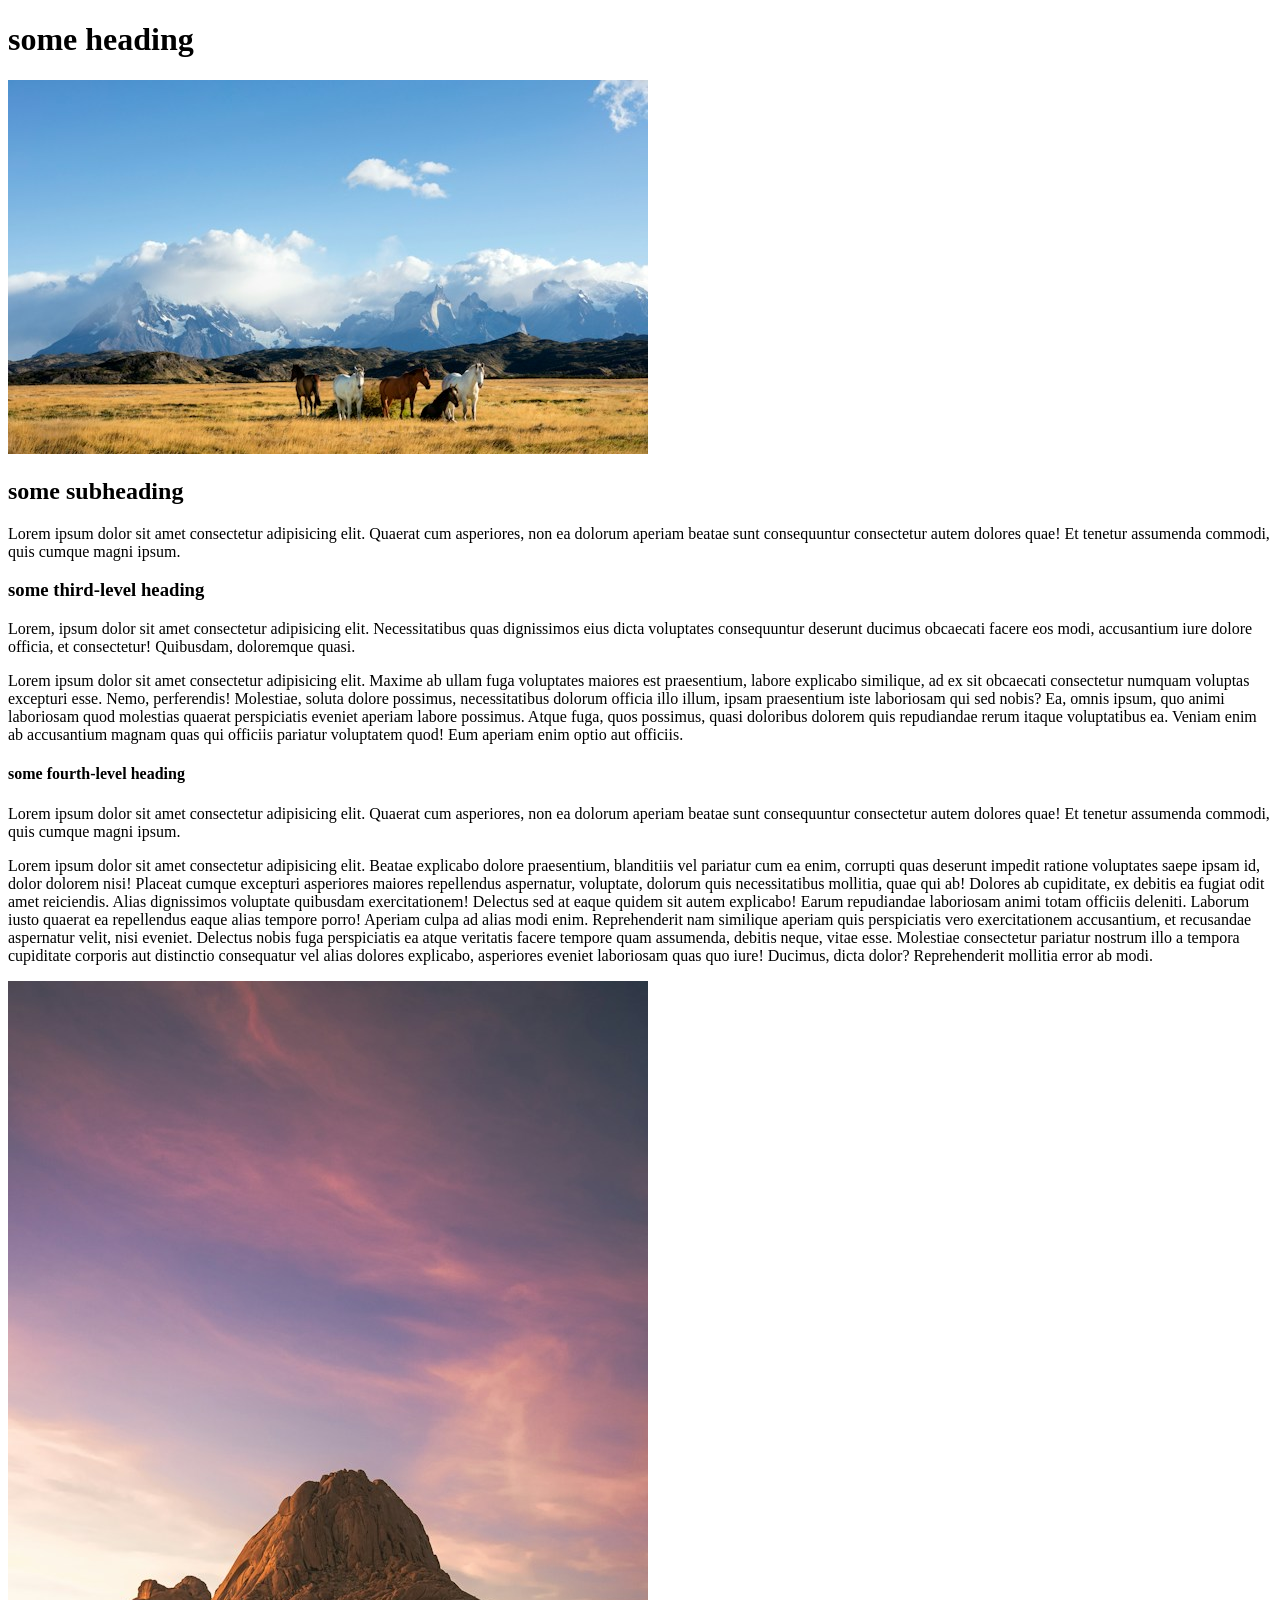
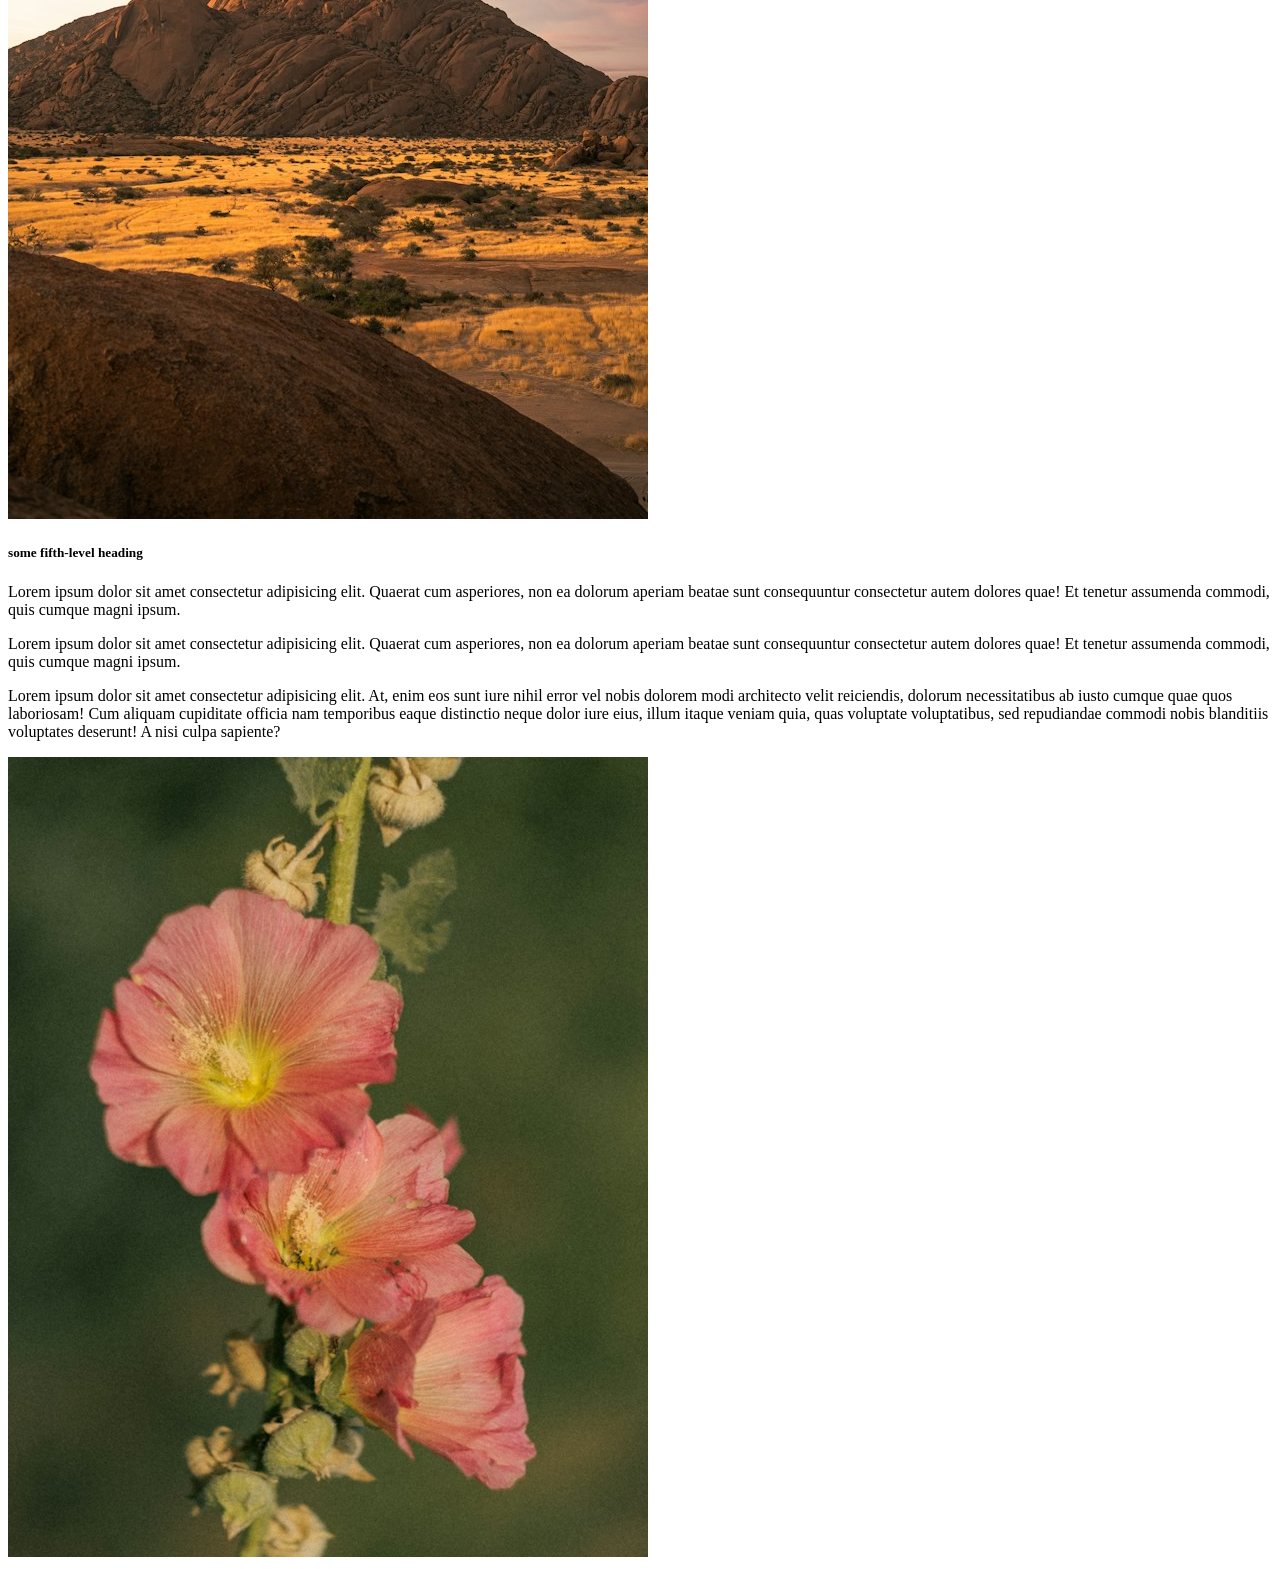
<file: index.html>
<!DOCTYPE html>
<html lang="en">

<head>
    <meta charset="UTF-8">
    <meta name="viewport" content="width=device-width, initial-scale=1.0">
    <title>basics of HTML</title>
</head>

<body>
   
    <!-- alt is used by screen reader to describe the image (ctrl + /
     ) -->
<h1>some heading</h1>
<img src="images/martin-bennie-KFoWP--u8gY-unsplash.jpg" alt="">
<!-- images downloaded from unsplash -->
<h2>some subheading</h2>
<p>Lorem ipsum dolor sit amet consectetur adipisicing elit. Quaerat cum asperiores, non ea dolorum aperiam beatae sunt consequuntur consectetur autem dolores quae! Et tenetur assumenda commodi, quis cumque magni ipsum.

</p>

<h3>some third-level heading</h3>
<p>Lorem, ipsum dolor sit amet consectetur adipisicing elit. Necessitatibus quas dignissimos eius dicta voluptates consequuntur deserunt ducimus obcaecati facere eos modi, accusantium iure dolore officia, et consectetur! Quibusdam, doloremque quasi.

</p>
<p>Lorem ipsum dolor sit amet consectetur adipisicing elit. Maxime ab ullam fuga voluptates maiores est praesentium, labore explicabo similique, ad ex sit obcaecati consectetur numquam voluptas excepturi esse. Nemo, perferendis!
Molestiae, soluta dolore possimus, necessitatibus dolorum officia illo illum, ipsam praesentium iste laboriosam qui sed nobis? Ea, omnis ipsum, quo animi laboriosam quod molestias quaerat perspiciatis eveniet aperiam labore possimus.
Atque fuga, quos possimus, quasi doloribus dolorem quis repudiandae rerum itaque voluptatibus ea. Veniam enim ab accusantium magnam quas qui officiis pariatur voluptatem quod! Eum aperiam enim optio aut officiis.
</p>
<h4>some fourth-level heading</h4>
<p>Lorem ipsum dolor sit amet consectetur adipisicing elit. Quaerat cum asperiores, non ea dolorum aperiam beatae sunt consequuntur consectetur autem dolores quae! Et tenetur assumenda commodi, quis cumque magni ipsum.

</p>
<p>Lorem ipsum dolor sit amet consectetur adipisicing elit. Beatae explicabo dolore praesentium, blanditiis vel pariatur cum ea enim, corrupti quas deserunt impedit ratione voluptates saepe ipsam id, dolor dolorem nisi!
Placeat cumque excepturi asperiores maiores repellendus aspernatur, voluptate, dolorum quis necessitatibus mollitia, quae qui ab! Dolores ab cupiditate, ex debitis ea fugiat odit amet reiciendis. Alias dignissimos voluptate quibusdam exercitationem!
Delectus sed at eaque quidem sit autem explicabo! Earum repudiandae laboriosam animi totam officiis deleniti. Laborum iusto quaerat ea repellendus eaque alias tempore porro! Aperiam culpa ad alias modi enim.
Reprehenderit nam similique aperiam quis perspiciatis vero exercitationem accusantium, et recusandae aspernatur velit, nisi eveniet. Delectus nobis fuga perspiciatis ea atque veritatis facere tempore quam assumenda, debitis neque, vitae esse.
Molestiae consectetur pariatur nostrum illo a tempora cupiditate corporis aut distinctio consequatur vel alias dolores explicabo, asperiores eveniet laboriosam quas quo iure! Ducimus, dicta dolor? Reprehenderit mollitia error ab modi.
</p>

<img src="images/nir-himi-D5y_e-0hD2g-unsplash.jpg" alt="">

<h5>some fifth-level heading</h5>
<p>Lorem ipsum dolor sit amet consectetur adipisicing elit. Quaerat cum asperiores, non ea dolorum aperiam beatae sunt consequuntur consectetur autem dolores quae! Et tenetur assumenda commodi, quis cumque magni ipsum.
    
</p>

<!-- <h6>some sixth-level heading</h6> -->
<p>Lorem ipsum dolor sit amet consectetur adipisicing elit. Quaerat cum asperiores, non ea dolorum aperiam beatae sunt consequuntur consectetur autem dolores quae! Et tenetur assumenda commodi, quis cumque magni ipsum.
    
</p>
<p>Lorem ipsum dolor sit amet consectetur adipisicing elit. At, enim eos sunt iure nihil error vel nobis dolorem modi architecto velit reiciendis, dolorum necessitatibus ab iusto cumque quae quos laboriosam!
Cum aliquam cupiditate officia nam temporibus eaque distinctio neque dolor iure eius, illum itaque veniam quia, quas voluptate voluptatibus, sed repudiandae commodi nobis blanditiis voluptates deserunt! A nisi culpa sapiente?
</p>

<img src="images/alina-chernovolova-EVSvLyzUrMI-unsplash.jpg" alt="">

<!-- learn a rare html tag -->


 <!-- links,tables,forms,divs,CSS -->
</body>

</html>
</file>
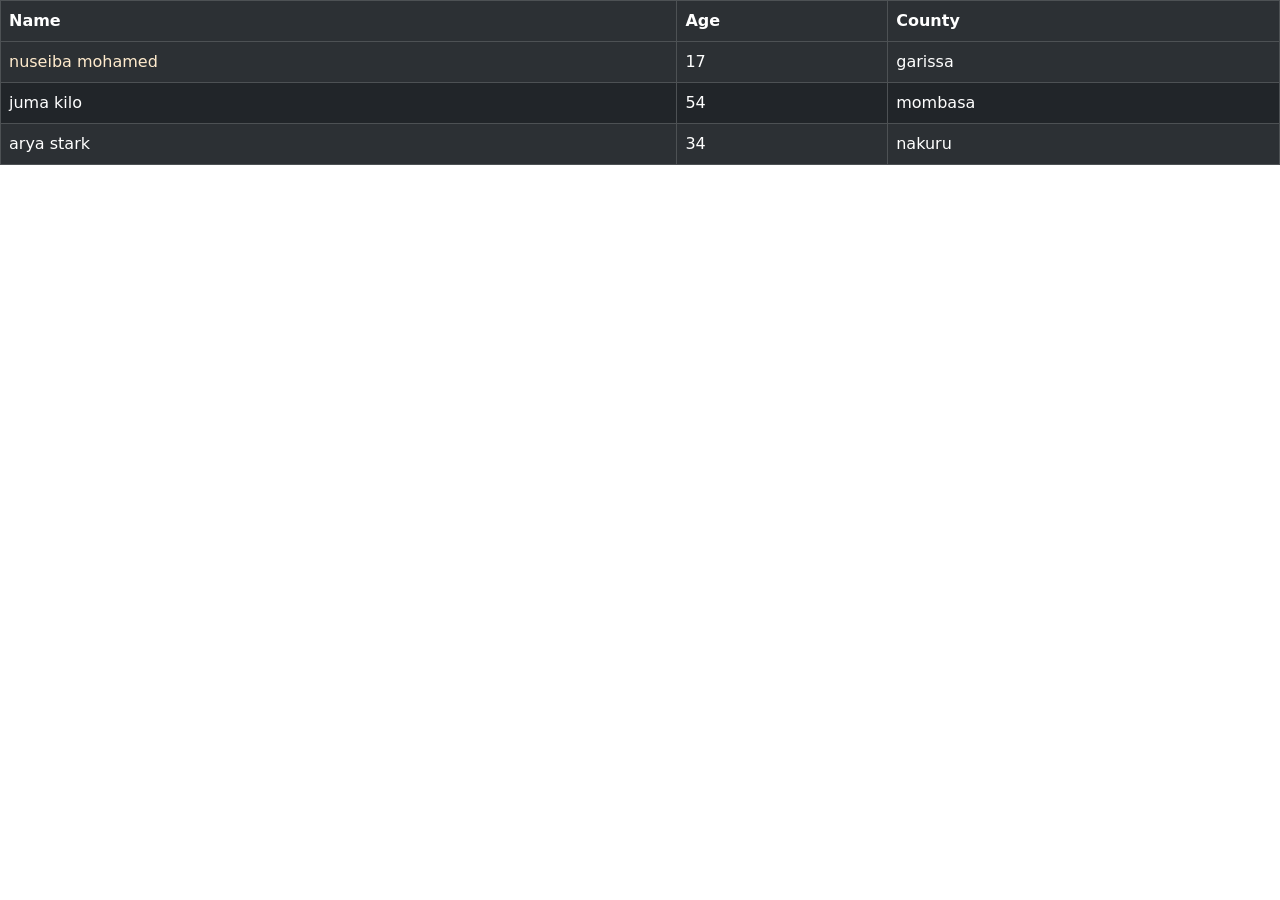
<file: bs_intro.html>
<!DOCTYPE html>
<html lang="en">

<head>
    <meta charset="UTF-8">
    <meta name="viewport" content="width=device-width, initial-scale=1.0">
    <title>Bootstrap Intro</title>
    <!-- Latest compiled and minified CSS -->
    <link href="https://cdn.jsdelivr.net/npm/bootstrap@5.3.8/dist/css/bootstrap.min.css" rel="stylesheet">

    <!-- Latest compiled JavaScript -->
    <script src="https://cdn.jsdelivr.net/npm/bootstrap@5.3.8/dist/js/bootstrap.bundle.min.js"></script>


<style>
    .text-fancy {
        color: blanchedalmond !important;
    }
</style>

</head>

<body>

    <!-- <h2 class="text-danger text center">Lorem ipsum dolor sit amet consectetur adipisicing.</h2> -->
    <!-- <p class="text-info bg-danger">Lorem ipsum dolor sit amet consectetur adipisicing elit. Maiores, eos. Nemo -->
    <!-- consectetur mollitia sunt debitis -->
    <!-- blanditiis amet omnis libero voluptas eaque iste numquam ut cumque at, ipsam, aperiam reprehenderit ratione.</p> -->


    <table class="table  table-bordered  table-dark  table-striped  table -horver">
        <tr>
            <th>Name</th>
            <th>Age</th>
            <th>County</th>
        <tr>

        </tr>
        <td class="text-danger  text-fancy">nuseiba mohamed</td>
        <td>17</td>
        <td>garissa</td>
        </tr>

        <tr>
            <td>juma kilo</td>
            <td>54</td>
            <td>mombasa</td>
        </tr>

        <tr>
            <td>arya stark</td>
            <td>34</td>
            <td>nakuru</td>
        </tr>

    </table>

</body>

</html>
</file>
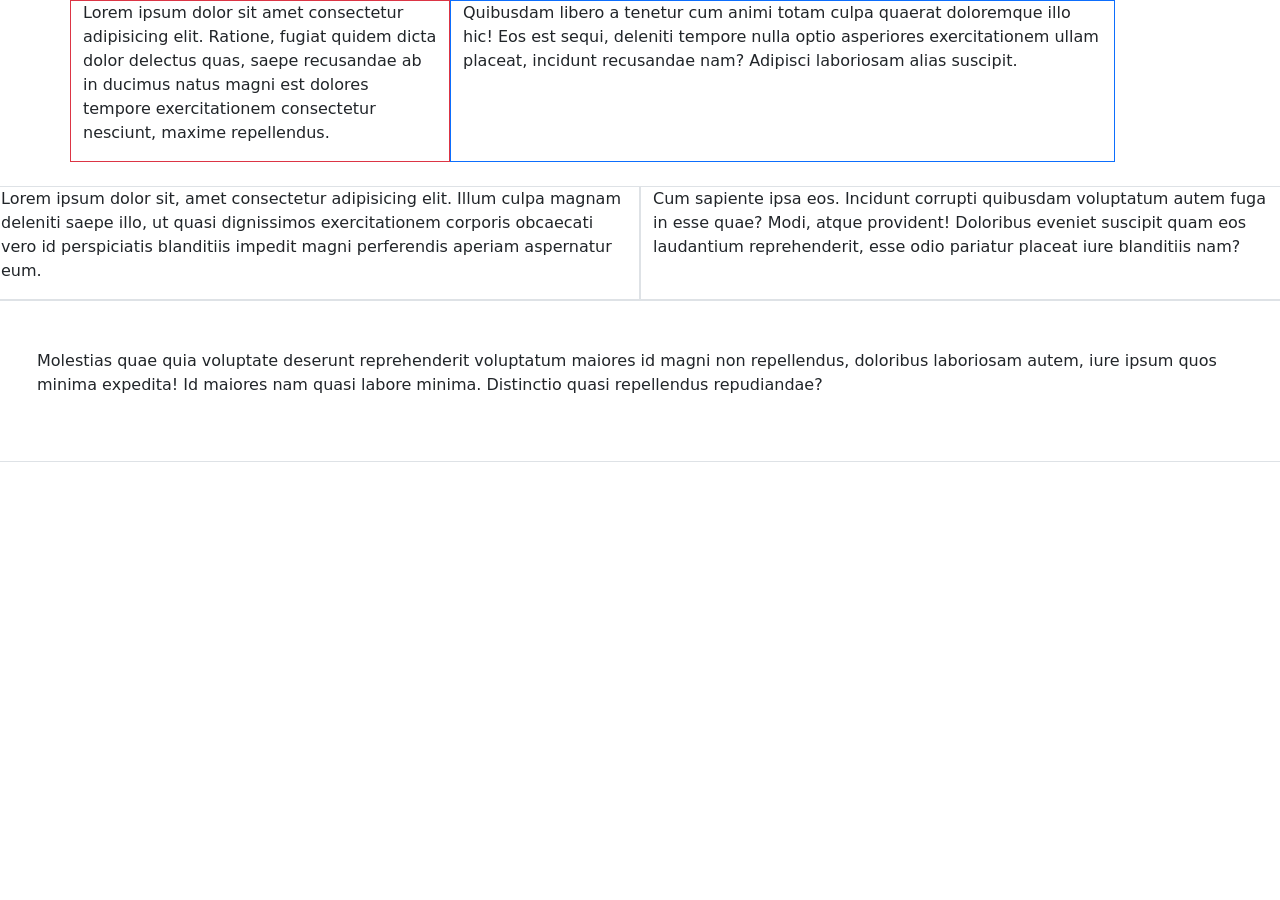
<file: bs_layout.html>
<!DOCTYPE html>
<html lang="en">

<head>
    <meta charset="UTF-8">
    <meta name="viewport" content="width=device-width, initial-scale=1.0">
    <title>Document</title>

    <!-- Latest compiled and minified CSS -->
    <link href="https://cdn.jsdelivr.net/npm/bootstrap@5.3.8/dist/css/bootstrap.min.css" rel="stylesheet">

    <!-- Latest compiled JavaScript -->
    <script src="https://cdn.jsdelivr.net/npm/bootstrap@5.3.8/dist/js/bootstrap.bundle.min.js"></script>


</head>

<body>

    <!-- container -->
    <!-- row  -->
    <!-- col -->

    <div class="container">
        <div class="row mb-4">
            <div class="col-4 border border-danger">
                <p>Lorem ipsum dolor sit amet consectetur adipisicing elit. Ratione, fugiat quidem dicta dolor delectus
                    quas, saepe recusandae ab in ducimus natus magni est dolores tempore exercitationem consectetur
                    nesciunt, maxime repellendus.</p>
            </div>
            <div class="col-7 border border-primary">
                <p>Quibusdam libero a tenetur cum animi totam culpa quaerat doloremque illo hic! Eos est sequi, deleniti
                    tempore nulla optio asperiores exercitationem ullam placeat, incidunt recusandae nam? Adipisci
                    laboriosam alias suscipit.</p>
            </div>
        </div>
    </div>


<div class="row mt-4">
    <div class="col-6 border">
        <p>Lorem ipsum dolor sit, amet consectetur adipisicing elit. Illum culpa magnam deleniti saepe illo, ut quasi dignissimos exercitationem corporis obcaecati vero id perspiciatis blanditiis impedit magni perferendis aperiam aspernatur eum.</p>
    </div>
    <div class="col-6 border">
        <p>Cum sapiente ipsa eos. Incidunt corrupti quibusdam voluptatum autem fuga in esse quae? Modi, atque provident! Doloribus eveniet suscipit quam eos laudantium reprehenderit, esse odio pariatur placeat iure blanditiis nam?</p>
    </div>
    <div class="col-12 border p-5">
        <p>Molestias quae quia voluptate deserunt reprehenderit voluptatum maiores id magni non repellendus, doloribus laboriosam autem, iure ipsum quos minima expedita! Id maiores nam quasi labore minima. Distinctio quasi repellendus repudiandae?</p>
    </div>
</div>





</body>

</html>
</file>
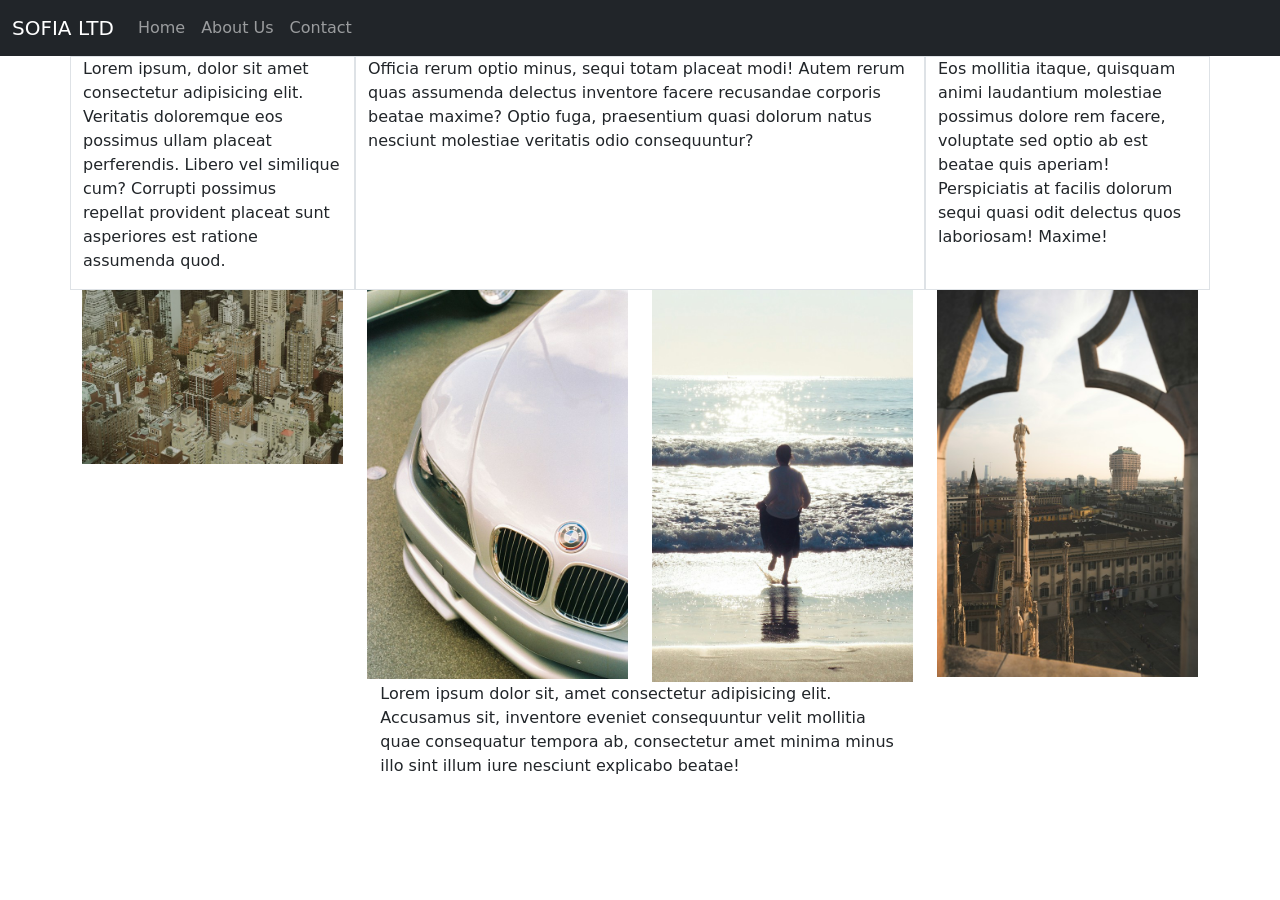
<file: bs_responsive_2.html>
<!DOCTYPE html>
<html lang="en">

<head>
    <meta charset="UTF-8">
    <meta name="viewport" content="width=device-width, initial-scale=1.0">
    <title>Responsive</title>

    <!-- Latest compiled and minified CSS -->
    <link href="https://cdn.jsdelivr.net/npm/bootstrap@5.3.8/dist/css/bootstrap.min.css" rel="stylesheet">

    <!-- Latest compiled JavaScript -->
    <script src="https://cdn.jsdelivr.net/npm/bootstrap@5.3.8/dist/js/bootstrap.bundle.min.js"></script>




</head>

<body>

    <!-- git add . -->
    <!-- git commit -m "Responsive BS" -->
    <!-- git push -->



    <nav class="navbar navbar-expand-sm bg-dark navbar-dark">
        <div class="container-fluid">
            <!-- SOFIA LTD = LOGO so you can always change it  -->
            <a class="navbar-brand" href="#">SOFIA LTD </a>
            <button class="navbar-toggler" type="button" data-bs-toggle="collapse" data-bs-target="#collapsibleNavbar">
                <span class="navbar-toggler-icon"></span>
            </button>
            <div class="collapse navbar-collapse" id="collapsibleNavbar">
                <ul class="navbar-nav">
                    <li class="nav-item">
                        <a class="nav-link" href="#">Home</a>
                    </li>
                    <li class="nav-item">
                        <a class="nav-link" href="#">About Us</a>
                    </li>
                    <li class="nav-item">
                        <a class="nav-link" href="#">Contact</a>
                    </li>
                </ul>
            </div>
        </div>
    </nav>

    <div class="container">
        <!-- .col*3>p>lorem -->
        <!-- p-md-4 -->
        <div class="row">
            <div class="col-sm-6  col-md-4 col-lg-3 border">
                <p>Lorem ipsum, dolor sit amet consectetur adipisicing elit. Veritatis doloremque eos possimus ullam
                    placeat perferendis. Libero vel similique cum? Corrupti possimus repellat provident placeat sunt
                    asperiores est ratione assumenda quod.</p>
            </div>
            <div class="col-sm-6  col-md-4 col-lg-6 border">
                <p>Officia rerum optio minus, sequi totam placeat modi! Autem rerum quas assumenda delectus inventore
                    facere recusandae corporis beatae maxime? Optio fuga, praesentium quasi dolorum natus nesciunt
                    molestiae veritatis odio consequuntur?</p>
            </div>
            <div class="col-sm-12  col-md-4 col-lg-3 border">
                <p>Eos mollitia itaque, quisquam animi laudantium molestiae possimus dolore rem facere, voluptate sed
                    optio ab est beatae quis aperiam! Perspiciatis at facilis dolorum sequi quasi odit delectus quos
                    laboriosam! Maxime!</p>
            </div>
        </div>
    </div>

    <div class="container">
        <div class="row g-4">
            <div class="col-sm-6 col-md-3">
                <img class="img-fluid" src="images/responsive/meg-YYxdBeGTs3U-unsplash.jpg" alt="">
            </div>
            <div class="col-sm-6 col-md-3">
                <img class="img-fluid" src="images/responsive/nikola-duza-rrxzJj3tZ4w-unsplash.jpg" alt="">
            </div>
            <div class="col-sm-6 col-md-3">
                <img class="img-fluid" src="images/responsive/tr-ng-tuy-t-ly-lTr3KxvGK48-unsplash.jpg" alt="">
            </div>
            <div class="col-sm-6 col-md-3">
                <img class="img-fluid" src="images/responsive/zhiyuan-sun-J3IevcAFiE8-unsplash.jpg" alt="">
            </div>
        </div>
    </div>

    <!-- perfect example of starting with a row instead of container -->
    <div class="row justify-content-center">
        <div class="col-sm-5">
            <p>Lorem ipsum dolor sit, amet consectetur adipisicing elit. Accusamus sit, inventore eveniet consequuntur
                velit mollitia quae consequatur tempora ab, consectetur amet minima minus illo sint illum iure nesciunt
                explicabo beatae!</p>
        </div>
    </div>


</body>

</html>
</file>
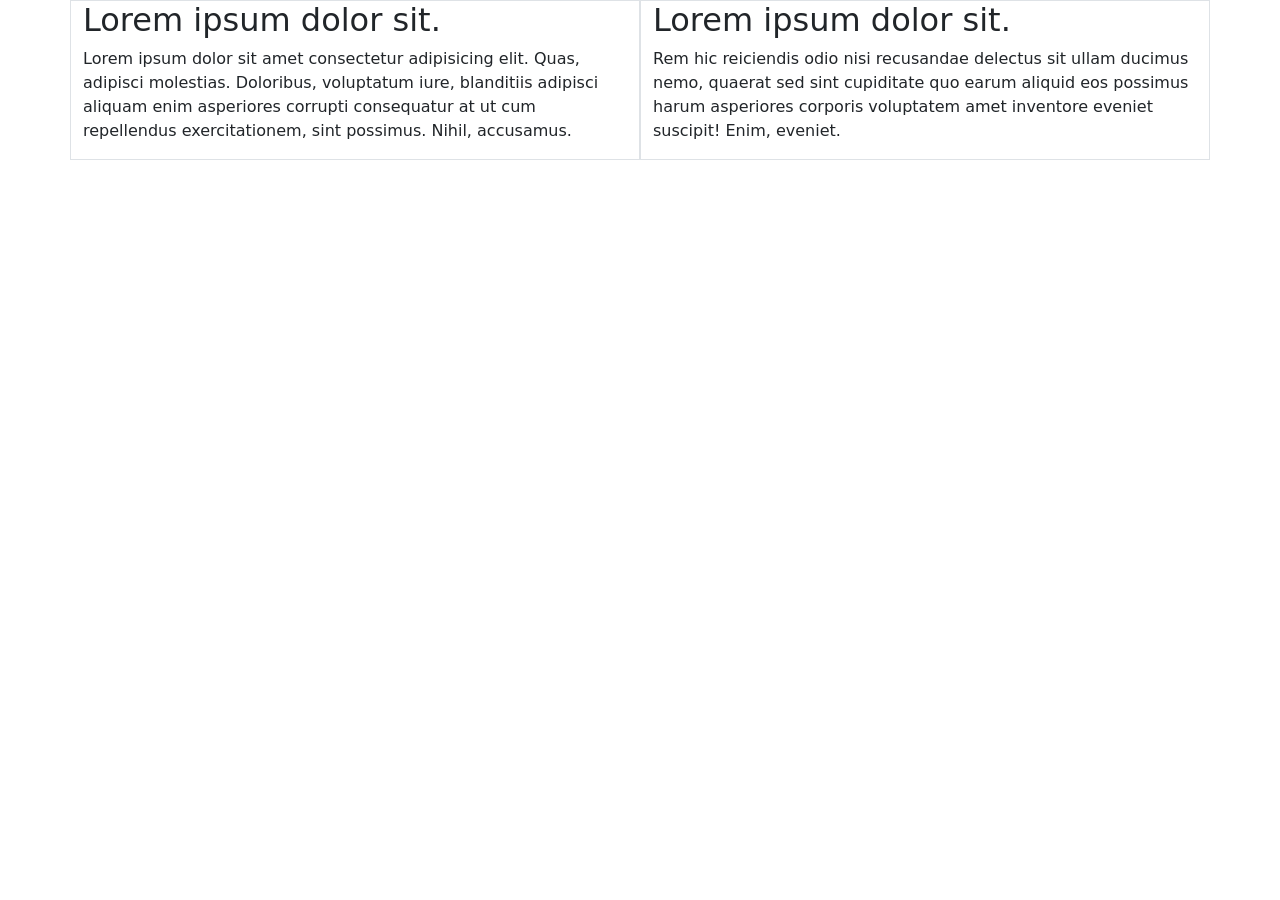
<file: bs_responsive_layer.html>
<!DOCTYPE html>
<html lang="en">

<head>
    <meta charset="UTF-8">
    <meta name="viewport" content="width=device-width, initial-scale=1.0">
    <title>responsive</title>

    <!-- Latest compiled and minified CSS -->
    <link href="https://cdn.jsdelivr.net/npm/bootstrap@5.3.8/dist/css/bootstrap.min.css" rel="stylesheet">

    <!-- Latest compiled JavaScript -->
    <script src="https://cdn.jsdelivr.net/npm/bootstrap@5.3.8/dist/js/bootstrap.bundle.min.js"></script>


</head>

<body>
<!-- xs, sm, md,lg, xl, xxl -->
    <div class="container">
        <div class="row">
             <div class="col-sm-8 col-md-6 border">
                <h2>Lorem ipsum dolor sit.</h2>
                <p>Lorem ipsum dolor sit amet consectetur adipisicing elit. Quas, adipisci molestias. Doloribus, voluptatum iure, blanditiis adipisci aliquam enim asperiores corrupti consequatur at ut cum repellendus exercitationem, sint possimus. Nihil, accusamus.</p>
             </div>
             <div class="col-sm-4 col-md-6 border">
                <h2>Lorem ipsum dolor sit.</h2>
                <p>Rem hic reiciendis odio nisi recusandae delectus sit ullam ducimus nemo, quaerat sed sint cupiditate quo earum aliquid eos possimus harum asperiores corporis voluptatem amet inventore eveniet suscipit! Enim, eveniet.</p>
             </div>
        </div>
    </div>



</body>

</html>
</file>
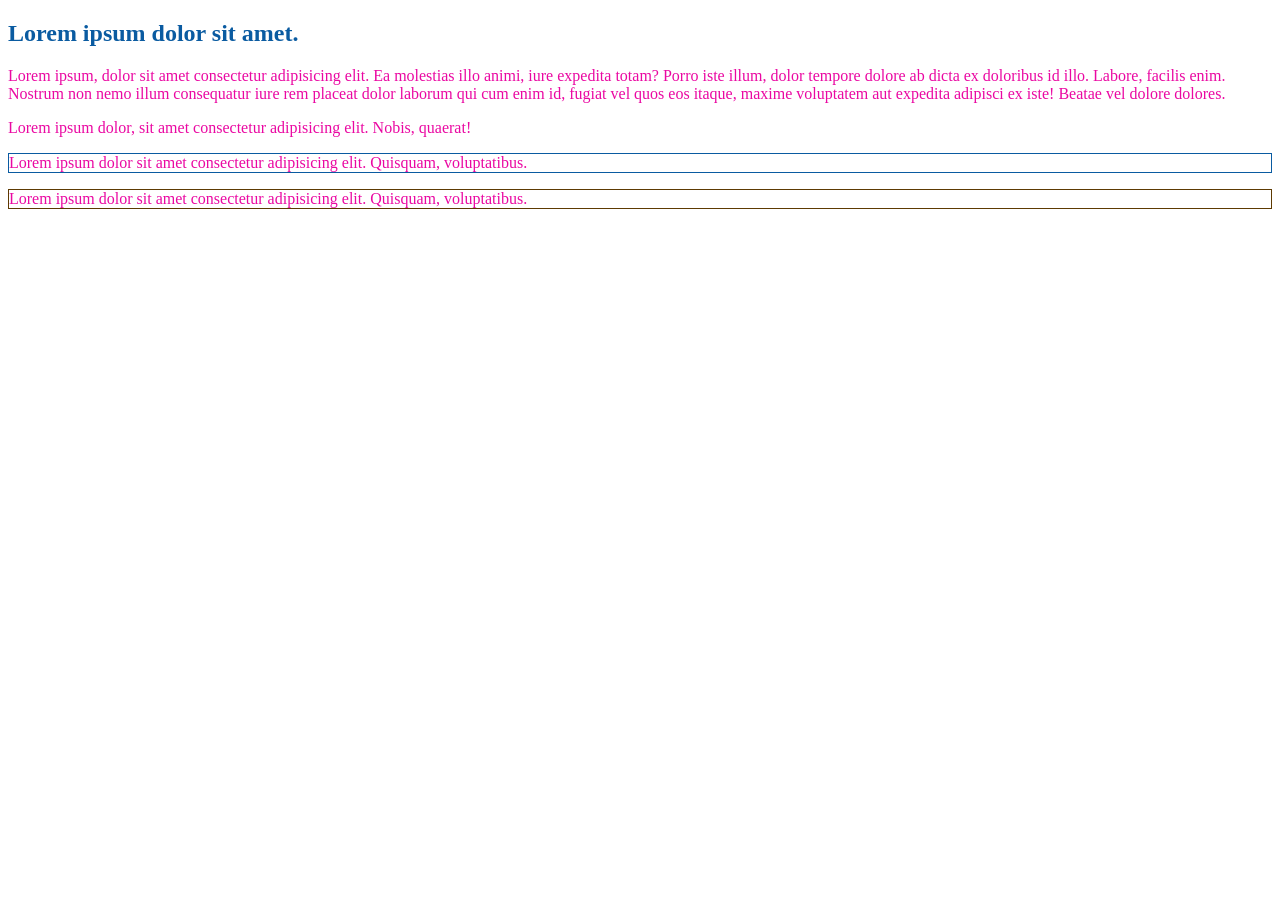
<file: divs.html>
<!DOCTYPE html>
<html lang="en">

<head>
    <meta charset="UTF-8">
    <meta name="viewport" content="width=device-width, initial-scale=1.0">
    <title>Divs</title>
<link rel="preconnect" href="https://fonts.googleapis.com">
<link rel="preconnect" href="https://fonts.gstatic.com" crossorigin>
<link href="https://fonts.googleapis.com/css2?family=Monsieur+La+Doulaise&family=Playpen+Sans+Arabic:wght@100..800&display=swap" rel="stylesheet">
    <style>
        /* target elements */
        p {
            color: #ea08a2;
            /*hexa code*/
        }

        h2 {
            color: #0a5ba1;
            font-family: 'Lucida Grande', 'Lucida Sans Unicode', 'Lucida Sans', Times, serif, Helvetica, sans-serif;
        }

        #suheila {
            color: #15033b;
            font-family: 'Lucida Grande', 'Lucida Sans Unicode', 'Lucida Sans', Times, serif, Helvetica, sans-serif;
        }
        #sofieeee {
            border: 1px solid #0a5ba1;
            font-family: 'Lucida Grande', 'Lucida Sans Unicode', 'Lucida Sans', Times, serif, Helvetica, sans-serif;
        }
        #zainab {
            border: 1px solid #5d3a02;
            font-family: 'Lucida Grande', 'Lucida Sans Unicode', 'Lucida Sans', Times, serif, Helvetica, sans-serif;
        }

        /* id is one elemet while class is for multiple elements */
    </style>

</head>

<body>
    <div>
        <!-- inline CSS-->
        <h2>Lorem ipsum dolor sit amet.</h2>
        <p>Lorem ipsum, dolor sit amet consectetur adipisicing elit. Ea molestias illo animi, iure expedita totam? Porro
            iste illum, dolor tempore dolore ab dicta ex doloribus id illo. Labore, facilis enim.
            Nostrum non nemo illum consequatur iure rem placeat dolor laborum qui cum enim id, fugiat vel quos eos
            itaque, maxime voluptatem aut expedita adipisci ex iste! Beatae vel dolore dolores.</p>
    </div>

    <div>
        <div>
            <p id="suheila baby">Lorem ipsum dolor, sit amet consectetur adipisicing elit. Nobis, quaerat!</p>
        </div>
        <div>
            <p id="sofieeee">Lorem ipsum dolor sit amet consectetur adipisicing elit. Quisquam, voluptatibus.</p>
        </div>
        <div>
            <p id="zainab">Lorem ipsum dolor sit amet consectetur adipisicing elit. Quisquam, voluptatibus.</p>
        </div>
    </div>





</body>

</html>
</file>
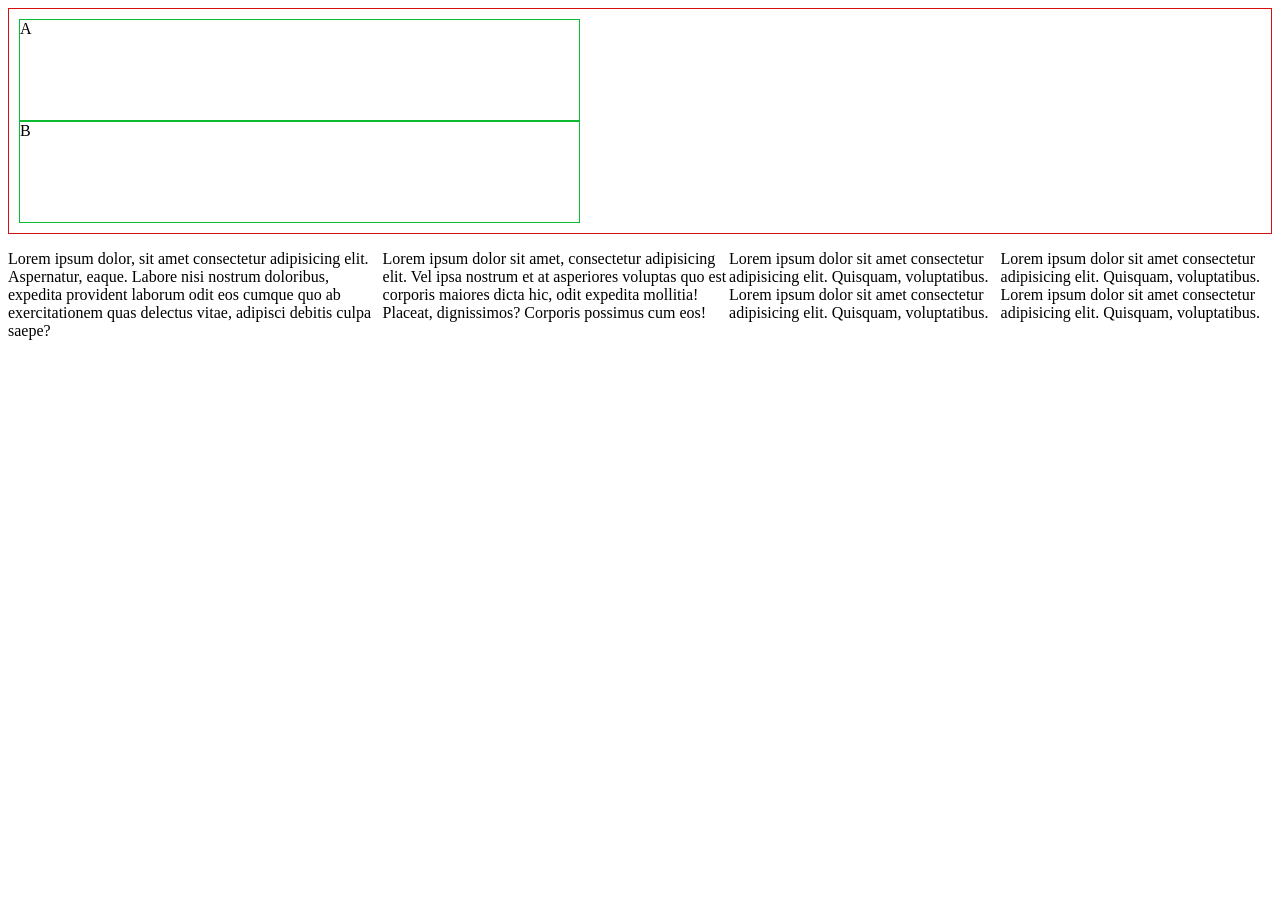
<file: flex.html>
<!DOCTYPE html>
<html lang="en">
<head>
    <meta charset="UTF-8">
    <meta name="viewport" content="width=, initial-scale=1.0">
    <title>CSS Flex</title>
<style>

.main-1 {
  border: 1px solid #d80f0f;
  padding: 10px;
  /* display: none; */
}
.smaller {
  border: 1px solid #0dbb33;
  height: 100px;
  width : 45%;
  justify-content: center;
}

.container {
  display: flex;
  justify-content:space-between
}





</style>


</head>

<body>

<!-- Set up username and email -->
 <!--  git config -- global user.name "sofie" -->
 <!--  git config -- global user.email "sofiayussuf02@gmail.com" -->



<!-- git add . -->
<!-- git commit -m "add html and css files" -->
 <!-- git push -u origin main -->
<!-- git remote add origin https://github.com/Sofia0-dev/intro_html_css.git -->
 <!-- git push -u origin main -->

<div class="main-1">
    <div class="smaller">A</div>
    <div class="smaller">B</div>
</div>

<div class="container">
    <div class="s">
<p> Lorem ipsum dolor, sit amet consectetur adipisicing elit. Aspernatur, eaque. Labore nisi nostrum doloribus, expedita provident laborum odit eos cumque quo ab exercitationem quas delectus vitae, adipisci debitis culpa saepe?</p>
    </div>
    <div class="s">
<p>Lorem ipsum dolor sit amet, consectetur adipisicing elit. Vel ipsa nostrum et at asperiores voluptas quo est corporis maiores dicta hic, odit expedita mollitia! Placeat, dignissimos? Corporis possimus cum eos!</p>
    </div>
    <div class="s">
        <p>Lorem ipsum dolor sit amet consectetur adipisicing elit. Quisquam, voluptatibus. Lorem ipsum dolor sit amet consectetur adipisicing elit. Quisquam, voluptatibus.</p>
    </div>
    <div class="s">
        <p>Lorem ipsum dolor sit amet consectetur adipisicing elit. Quisquam, voluptatibus. Lorem ipsum dolor sit amet consectetur adipisicing elit. Quisquam, voluptatibus.</p>
    </div>
</div>
   

</body>
</html>
</file>
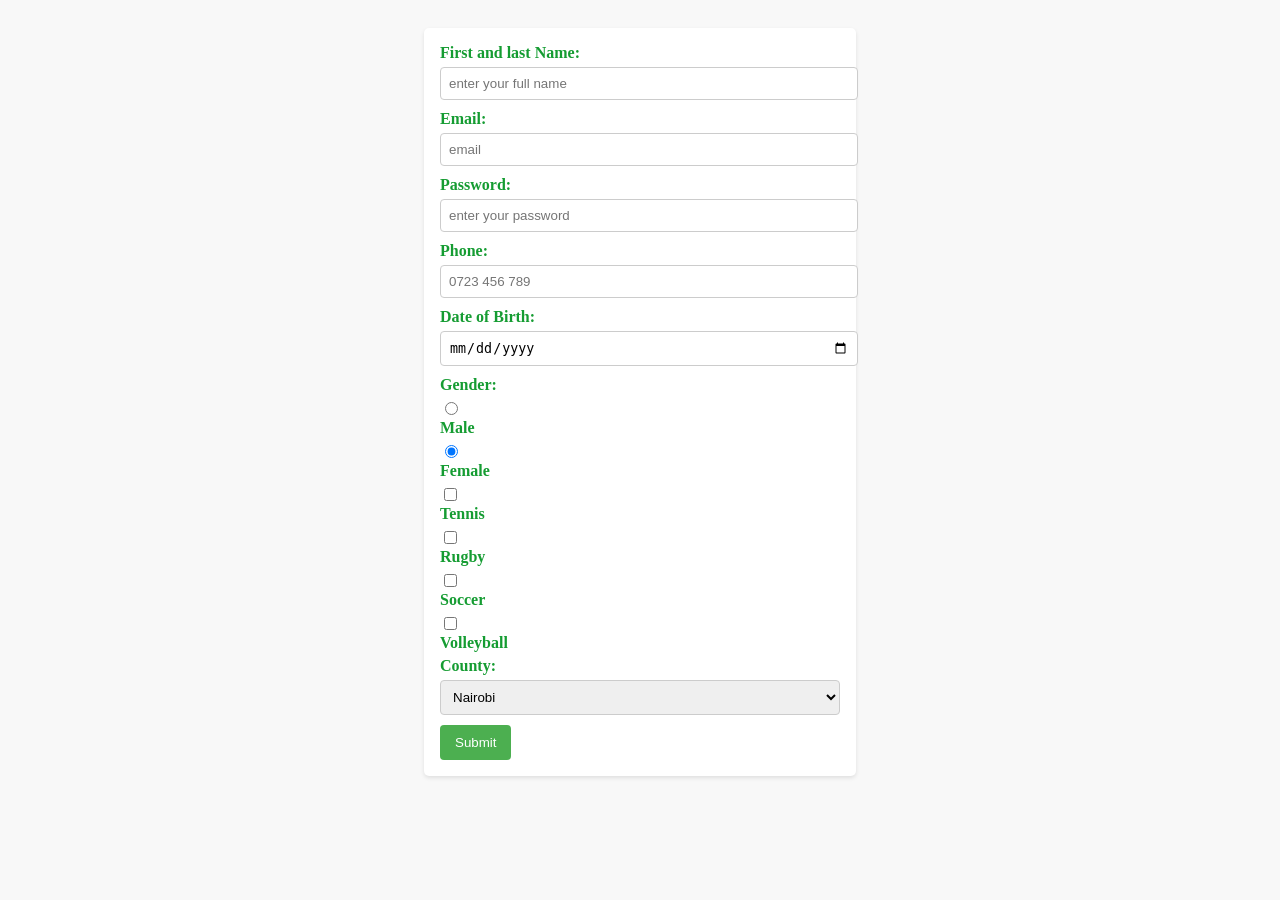
<file: forms.html>
<!DOCTYPE html>
<html lang="en">
<head>
    <meta charset="UTF-8">
    <meta name="viewport" content="width=device-width, initial-scale=1.0">
    <title>forms</title>


<link rel="preconnect" href="https://fonts.googleapis.com">
<link rel="preconnect" href="https://fonts.gstatic.com" crossorigin>
<link href="https://fonts.googleapis.com/css2?family=Tangerine:wght@400;700&display=swap" rel="stylesheet">
    <style>
        body {
            font-family: 'Lucida Grande', 'Lucida Sans Unicode', 'Lucida Sans', Times, serif, Helvetica, sans-serif;
            background-color: #f8f8f8;
            padding: 20px;
            font-weight: 400;
            font-style: normal;
        }


      form {
            background-color: #ffffff;
            padding: 16px;
            border-radius: 5px;
            box-shadow: 0 2px 4px rgba(0, 0, 0, 0.1);
            max-width: 400px;
            margin: auto;
        }

        label {
            display: block;
            margin-bottom: 5px;
            font-weight: bold;
            color: #159c32;
        }

        input[type="text"],
        input[type="email"],
        input[type="password"],
        input[type="tel"],
        input[type="date"],
        select {
            width: 100%;
            padding: 8px;
            margin-bottom: 10px;
            border: 1px solid #ccc;
            border-radius: 4px;
        }

        button {
            background-color: #4CAF50;
            color: white;
            padding: 10px 15px;
            border: none;
            border-radius: 4px;
            cursor: pointer;
        }

        button:hover {
            background-color: #45a049;
        }

      .full-width {
        width: 100%;
        padding: 10px;
        box-sizing : border - box;
        margin-bottom : 10px;

      }



    </style>



</head>
<body>
    
    <!-- form inputs text , email, password , phone , date , radio button , checkbox, select  -->

<form action="">
    <label for="full_name">First and last Name:</label>
    <input class=" full - width" type="text" name="full_name" id="full_name" placeholder="enter your full name" required>
    
    <label for="email">Email:</label>
    <input class=" full - width"  type="email" name="email" id="email" placeholder="email"required>

    <label for="password">Password:</label>
    <input class=" full - width" type="password" name="password" id="password" placeholder="enter your password"required>

<label for="phone">Phone:</label>
<input class=" full - width" type="tel" name="phone" id="phone" placeholder="0723 456 789">

<label for="dob">Date of Birth:</label>
<input class=" full - width" type="date" name="dob" id="dob"required min="1940-01-01" max="2008-12-31">

<label for="gender">Gender:</label>

<input class=" full - width"  type="radio" name="gender" id="male" value="male">
<label for="male">Male</label>

<input class=" full - width" type="radio" name="gender" id="female" value="female"checked>
<label for="female">Female</label>

<input class=" full - width" type="checkbox" name="tennis" id="tennis" value="tennis">
<label for="tennis">Tennis</label>

<input class=" full - width" type="checkbox" name="rugby" id="rugby" value="rugby">
<label for="rugby">Rugby</label>

<input class=" full - width" type="checkbox" name="soccer" id="soccer" value="soccer">
<label for="soccer">Soccer</label>

<input class=" full - width" type="checkbox" name="volleyball" id="volleyball" value="volleyball">
<label for="volleyball">Volleyball</label>


<label for="county">County:</label>
<select name="county" id="county"required>
    <option value="nairobi">Nairobi</option>
    <option value="kisumu">Kisumu</option>
    <option value="mombasa">Mombasa</option>
    <option value="nakuru">Nakuru</option>
    <option value="eldoret">Eldoret</option>
</select>
    <!-- slider input -->

    <button>Submit</button>

</form>

</body>
</html>
</file>
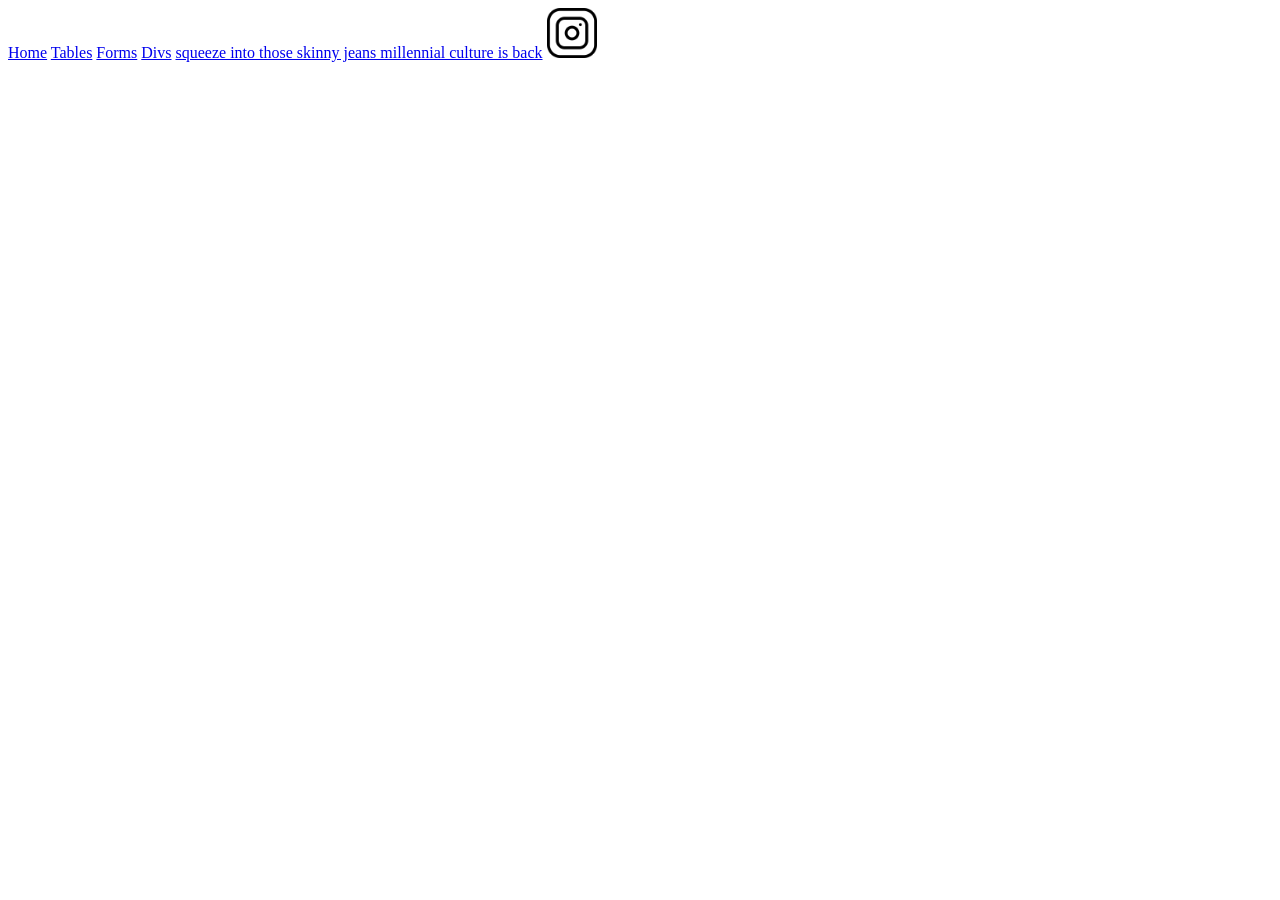
<file: links.html>
<!DOCTYPE html>
<html lang="en">
<head>
    <meta charset="UTF-8">
    <meta name="viewport" content="width=device-width, initial-scale=1.0">
    <title>Hyperlinks </title>
</head>
<body>  
    <!-- when you want exaxct number of words you use "lorem7" -->
    <a href="index.html">Home</a>
    <a href="tables.html" target="_blank">Tables</a>
    <a href="forms.html">Forms</a>
    <a href="divs.html">Divs</a>
    <a href="https://www.economist.com/culture/2026/10/15/squeeze-into-those-skinny-jeans-millennial-culture-is-back" target="_blank">squeeze into those skinny jeans millennial culture is back</a>
    
<a href="https://www.instagram.com/xyz" target="_blank">
    <img src="images/instagram.png" alt="instagram logo" width="50px" height="50px">
</file>
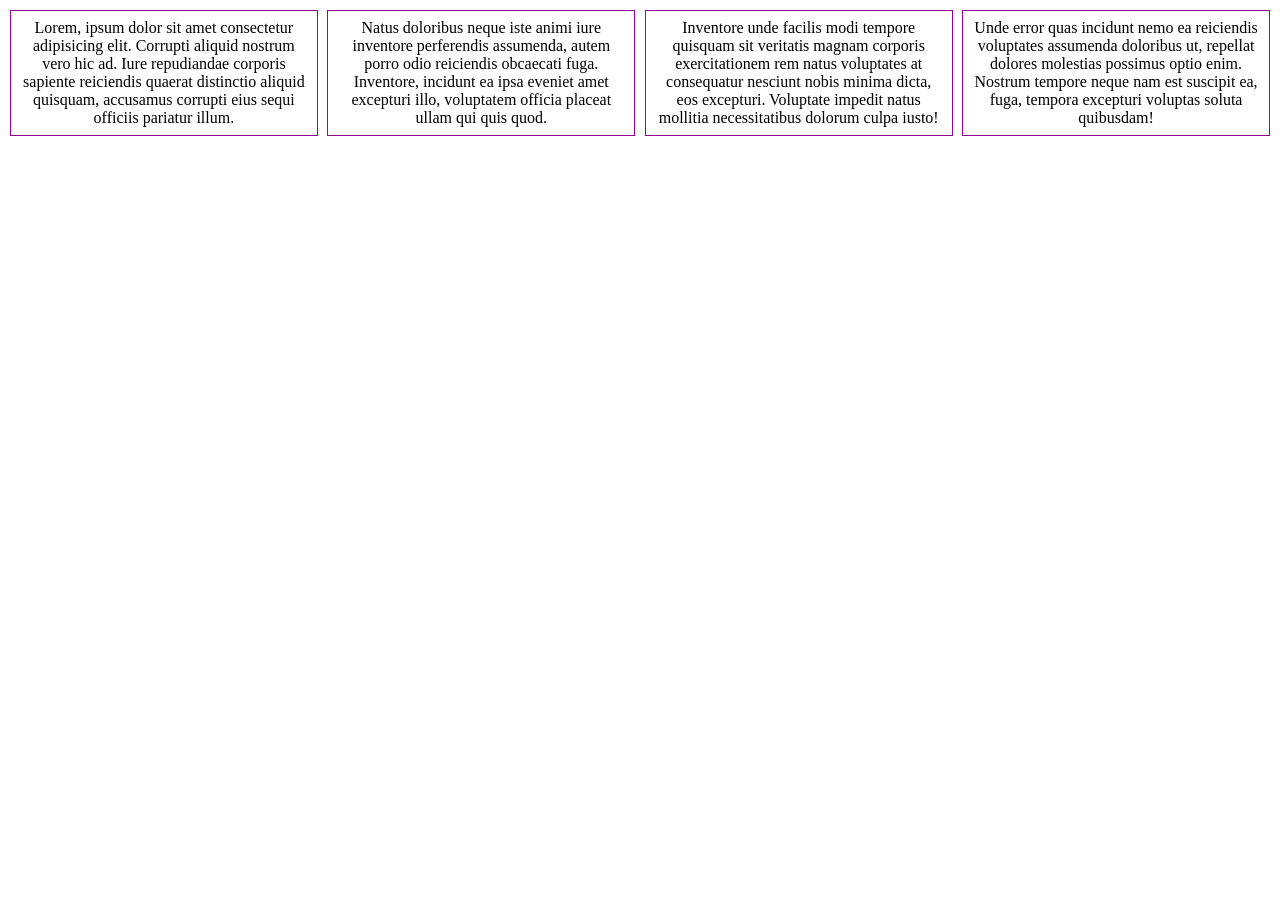
<file: responsive.html>
<!DOCTYPE html>
<html lang="en">

<head>
    <meta charset="UTF-8">
    <meta name="viewport" content="width=device-width, initial-scale=1.0">
    <title>Media Queries</title>

    <link rel="stylesheet" href="css/styles.css">

</head>

<body>

    <div class="row">
        <div class="col">
            <p>Lorem, ipsum dolor sit amet consectetur adipisicing elit. Corrupti aliquid nostrum vero hic ad. Iure
                repudiandae corporis sapiente reiciendis quaerat distinctio aliquid quisquam, accusamus corrupti eius
                sequi officiis pariatur illum.</p>
        </div>
        <div class="col">
            <p>Natus doloribus neque iste animi iure inventore perferendis assumenda, autem porro odio reiciendis
                obcaecati fuga. Inventore, incidunt ea ipsa eveniet amet excepturi illo, voluptatem officia placeat
                ullam qui quis quod.</p>
        </div>
        <div class="col">
            <p>Inventore unde facilis modi tempore quisquam sit veritatis magnam corporis exercitationem rem natus
                voluptates at consequatur nesciunt nobis minima dicta, eos excepturi. Voluptate impedit natus mollitia
                necessitatibus dolorum culpa iusto!</p>
        </div>
        <div class="col">
            <p>Unde error quas incidunt nemo ea reiciendis voluptates assumenda doloribus ut, repellat dolores molestias
                possimus optio enim. Nostrum tempore neque nam est suscipit ea, fuga, tempora excepturi voluptas soluta
                quibusdam!</p>
        </div>
    </div>

</body>

</html>
</file>
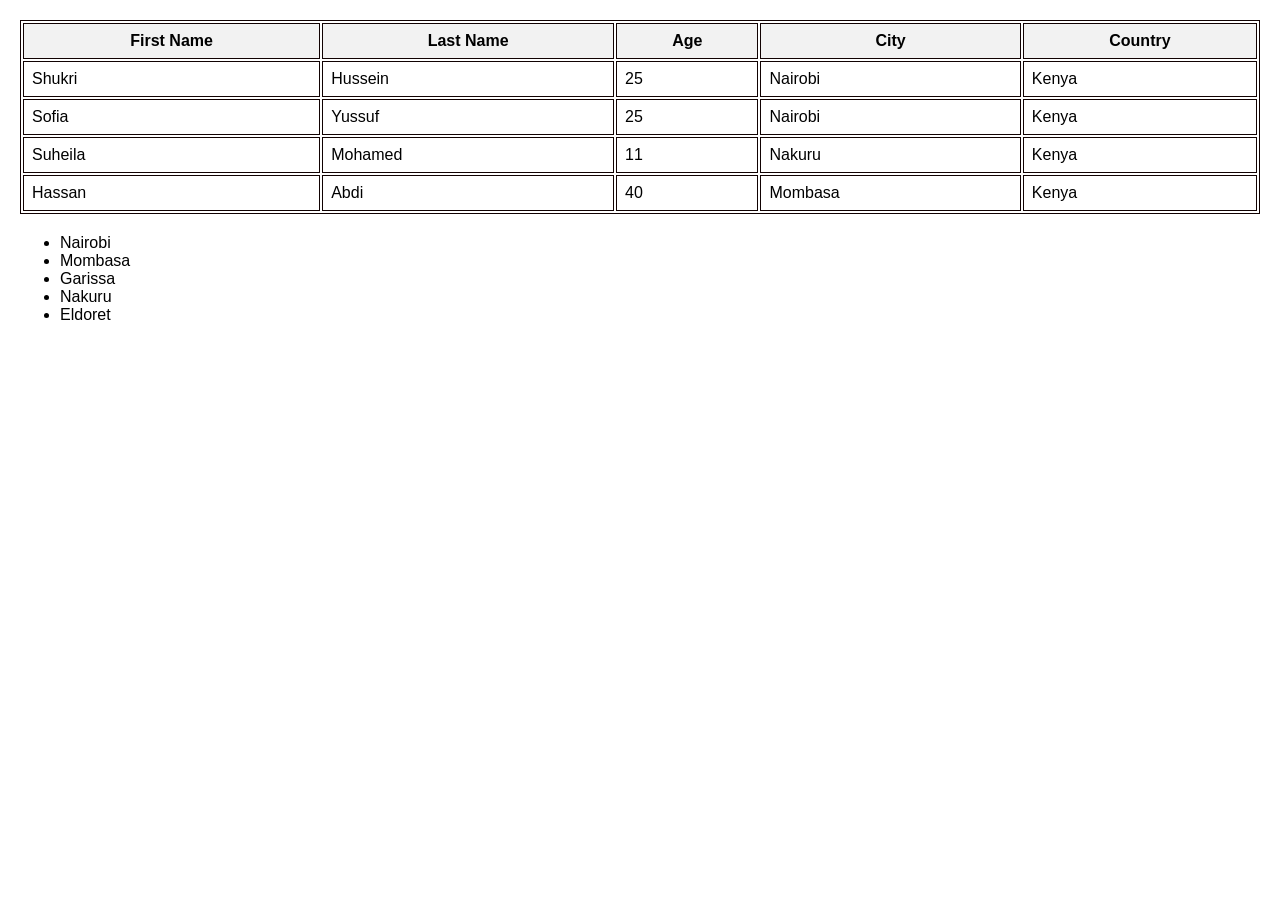
<file: tables.html>
<!DOCTYPE html>
<html lang="en">

<head>
    <meta charset="UTF-8">
    <meta name="viewport" content="width=device-width, initial-scale=1.0">
    <title>tables</title>

<style>
    body {
        font-family: Arial, sans-serif;
        margin: 20px;
    }
    table {
        width: 100%;
        border: 1px solid #110202;
        /* border-collapse: collapse; */
        margin-bottom: 20px;


    }
    th {
        border: 1px solid #110202;
        background-color: #f2f2f2;
        text-align: center;
        padding: 8px;
    } 
td {
        border: 1px solid #110202;
        padding: 8px;
    }

/* CSS Frameworks... Bootstrap */
</style>






</head>


<body>

    <table>
        <thead>
            <tr>
                <th>First Name</th>
                <th>Last Name</th>
                <th>Age</th>
                <th>City</th>
                <th>Country</th>
            </tr>
        </thead>

        <tbody>
            <tr>
                <td>Shukri</td>
                <td>Hussein</td>
                <td>25</td>
                <td>Nairobi</td>
                <td>Kenya</td>
            </tr>
            <tr>
                <td>Sofia</td>
                <td>Yussuf</td>
                <td>25</td>
                <td> Nairobi</td>
                <td>Kenya</td>
            </tr>
            <tr>
                <td>Suheila</td>
                <td>Mohamed</td>
                <td>11</td>
                <td>Nakuru</td>
                <td>Kenya</td>
            </tr>
            <tr>
                <td>Hassan</td>
                <td>Abdi</td>
                <td>40</td>
                <td>Mombasa</td>
                <td>Kenya</td>
            </tr>
        </tbody>



    </table>

<!-- list Unordered-->
   <ul> 
    <li>Nairobi</li>
    <li>Mombasa </li>
    <li>Garissa</li>
    <li>Nakuru</li>
    <li> Eldoret</li>
   </ul>
        



</body>

</html>
</file>
<file: css/styles.css>
* {
    margin: 0;
    padding: 0;
}


.row {
    display: flex;
    padding: 10px;
    justify-content: space-between;
}

.col {
    width: 23%;
    border: 1px solid #920694;
    padding: 8px;

}

p {
    text-align: center;
}

/* media queries */
/* medium devoces - tablets */


@media screen and (min-width: 768px) and (max-width: 1024px) {
    .col {
        width: 48%;
        /* border-color: #069425; */
    }

    p {
        color: #e20ce5;
    }
}

@media screen and (max-width: 767px) {
    .row{
        flex-wrap: wrap;
    }
    .col {
        width: 100%;
    }

    p {
        color: aqua;
    }
}

/* xs, sm, md, lg, xl, xxl */
</file>
